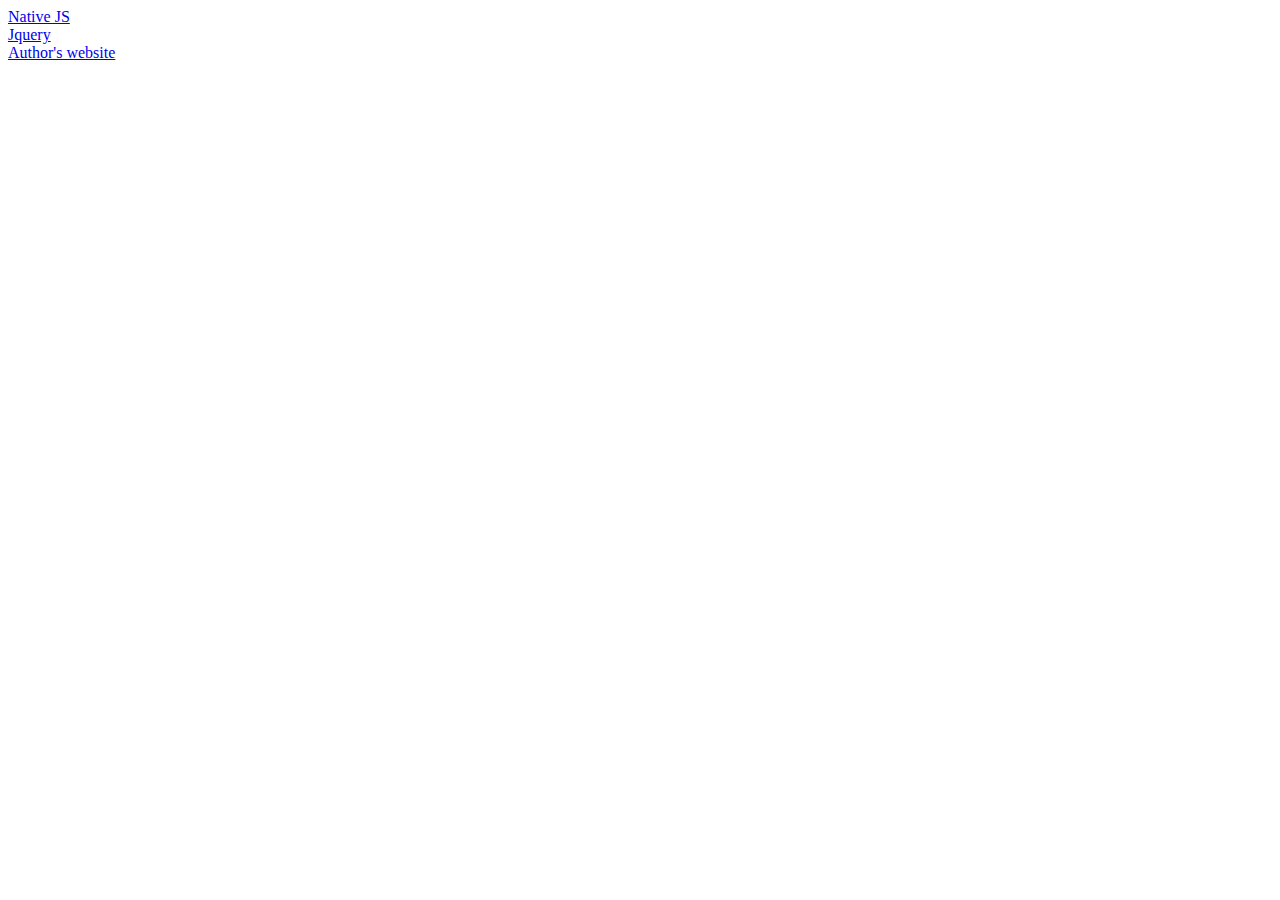
<file: index.html>
<!DOCTYPE html>
<html>

    <head>
        <meta charset="utf-8" />
        <title>Custom Widget googleTranslate</title>
        <meta name="viewport" content="width=device-width, initial-scale=1">
    </head>

    <body>
        <a href="/nativejs/" target="_blank">Native JS</a>
        <br>
        <a href="/jquery/" target="_blank">Jquery</a>
        <br>
        <a href="https://get-web.site/" target="_blank">Author's website</a>
    </body>

</html>
</file>
